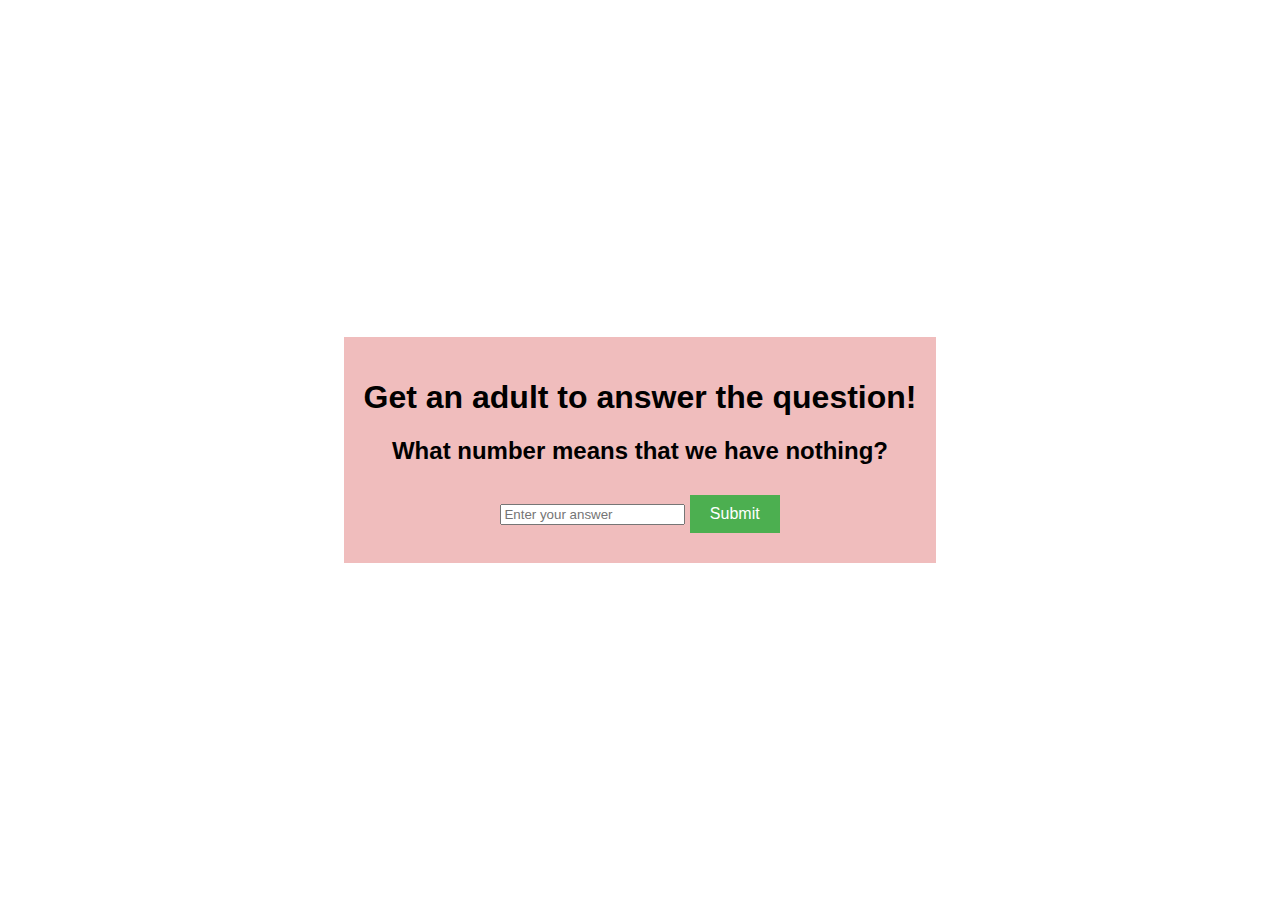
<file: index.html>
<!DOCTYPE html>
<html lang="en">
<head>
    <meta charset="UTF-8">
    <meta name="viewport" content="width=device-width, initial-scale=1.0"><!--makes sure that the website readjusts fro every window size, increasing the UX-->
    <title>Preschool Reading App</title>
    <link rel="stylesheet" href="styles.css"> <!-- Link to CSS file -->
</head>
<body>
    <!-- Age Authentication Popup -->
    <div id="agePopup" class="popup">
        <div class="popup-content">
            <h1>Get an adult to answer the question!</h1>
            <h2 id='question'></h2>
            <input type="number" id="answerInput" placeholder="Enter your answer" onkeydown="checkAnswer(event)">
            <button onclick="checkAnswer()">Submit</button>
        </div>
    </div>

    <!-- Main Content (Blurred by default until age verification) -->
    <div id="mainContent">
        <h1>Welcome to the Preschool Reading App</h1>
    <!--Parent container for caterpillar and expanded letter info-->   
    <div class="container" id="container">
    <!-- Letter Caterpillar -->
    <div id="caterpillar">
        <div class="shell" id="shellA" onclick="expandCaterpillar('A')" class="snake-item 1" ><!--'snake item' is needed for oprations involving css later-->
            <span>A</span>
        </div>
        <div class="shell" id="shellB" onclick="expandCaterpillar('B')" class="snake-item 2">
            <span>B</span>
        </div>
        <div class="shell" id="shellC" onclick="expandCaterpillar('C')" class="snake-item 3">
            <span>C</span>
        </div>
        <div class="shell" id="shellD" onclick="expandCaterpillar('D')" class="snake-item 4">
            <span>D</span>
        </div>
        <div class="shell" id="shellE" onclick="expandCaterpillar('E')" class="snake-item 5">
            <span>E</span>
        </div>
        <div class="shell" id="shellF" onclick="expandCaterpillar('F')" class="snake-item 6">
            <span>F</span>
        </div>
        <div class="shell" id="shellG" onclick="expandCaterpillar('G')" class="snake-item 7">
            <span>G</span>
        </div>
        <div class="shell" id="shellH" onclick="expandCaterpillar('H')" class="snake-item 8">
            <span>H</span>
        </div>
        <div class="shell" id="shellI" onclick="expandCaterpillar('I')" class="snake-item 9">
            <span>I</span>
        </div>
        <div class="shell" id="shellJ" onclick="expandCaterpillar('J')" class="snake-item 2">
            <span>J</span>
        </div>
        <div class="shell" id="shellK" onclick="expandCaterpillar('K')" class="snake-item 2">
            <span>K</span>
        </div>
        <div class="shell" id="shellL" onclick="expandCaterpillar('L')" class="snake-item 2">
            <span>L</span>
        </div>
        <div class="shell" id="shellM" onclick="expandCaterpillar('M')" class="snake-item 2">
            <span>M</span>
        </div>
        <div class="shell" id="shellN" onclick="expandCaterpillar('N')" class="snake-item 2">
            <span>N</span>
        </div>
        <div class="shell" id="shellO" onclick="expandCaterpillar('O')" class="snake-item 2">
            <span>O</span>
        </div>
        <div class="shell" id="shellP" onclick="expandCaterpillar('P')" class="snake-item 2">
            <span>P</span>
        </div>
        <div class="shell" id="shellQ" onclick="expandCaterpillar('Q')" class="snake-item 2">
            <span>Q</span>
        </div>
        <div class="shell" id="shellR" onclick="expandCaterpillar('R')" class="snake-item 2">
            <span>R</span>
        </div>
        <div class="shell" id="shellS" onclick="expandCaterpillar('S')" class="snake-item 2">
            <span>S</span>
        </div>
        <div class="shell" id="shellT" onclick="expandCaterpillar('T')" class="snake-item 2">
            <span>T</span>
        </div>
        <div class="shell" id="shellU" onclick="expandCaterpillar('U')" class="snake-item 2">
            <span>U</span>
        </div>
        <div class="shell" id="shellV" onclick="expandCaterpillar('V')" class="snake-item 2">
            <span>V</span>
        </div>
        <div class="shell" id="shellW" onclick="expandCaterpillar('W')" class="snake-item 2">
            <span>W</span>
        </div>
        <div class="shell" id="shellX" onclick="expandCaterpillar('X')" class="snake-item 2">
            <span>X</span>
        </div>
        <div class="shell" id="shellY" onclick="expandCaterpillar('Y')" class="snake-item 2">
            <span>Y</span>
        </div>
        <div class="shell" id="shellZ" onclick="expandCaterpillar('Z')" class="snake-item 2">
            <span>Z</span>
        </div>
    </div>
    </div>
    
    <!-- Expanded Letter Information -->
        <div id="letterInfo" class="info-panel">
            <h2 id="letterHeading"></h2>
            <p id="letterDescription"></p>
            <h6>Can you find this letter on your keyboard?</h6>
            <input type="text" id="keyboardInput">
            <button onclick="checkLetter()">Check</button>
            <p id="feedbackMessage"></p>
        </div>
        <!--this is just a copy of the one above but i cant get rid of it because it causes bugs-->
        <div id="letterInfo">
            <h2 id="letterHeading"></h2>
            <p id="letterDescription"></p>
            <p id="letterCompare" style="display: none;"></p> <!-- Added this line -->
            <input type="text" id="keyboardInput" placeholder="Can you find this letter on your keyboard?">
            <button onclick="checkLetter()">Check</button>
            <p id="feedbackMessage"></p>
        </div>        
    </div>
    <script src="script.js"></script><!--link to javascript file-->
</body>
</html>
</file>
<file: styles.css>
body {
    font-family: Arial, sans-serif;
}

.popup {
    display: none;
    position: fixed;
    top: 0;
    left: 0;
    width: 100%;
    height: 100%;
    z-index: 9999;
    display: flex; /* Ensure flex display for centering */
    justify-content: center;
    align-items: center;
}

.popup-content {
    background-color: #f0bdbd;
    padding: 20px;
    text-align: center; /* Center-align popup content */
}

.popup-content input[type="text"] {/*age authentication popup*/
    width: 80%; 
    margin-bottom: 10px;
}

.popup-content button {
    background-color: #4CAF50;
    color: white;
    border: none;
    padding: 10px 20px;
    text-align: center;
    text-decoration: none;
    display: inline-block;
    font-size: 16px;
    margin: 10px 0;
    cursor: pointer;
}

.popup.hide {
    display: none;
}

.blurry {
    filter: blur(5px); /*Apply blur effect to the main content*/
}

.popup.show {
    display: flex;
}

#mainContent {
    max-width: 800px;/*everything in the website after athentication*/
    margin: 0 auto;
    text-align: center;
    display: none; /* Initially hidden */
}

.container {
    display: flex; /*this is the div tag in the html file that houses all the expended letter information*/
    justify-content: space-between;
    align-items: flex-start; /* Align items at the top */
    max-width: 800px;
    margin: 0 auto;
}

#caterpillar {
    display: flex;
    flex-wrap: wrap;
    justify-content: space-around;
    align-content: flex-start;
    max-width: 600px; 
    margin: 0 auto; /* Center the caterpillar horizontally */
}

.expand-letter .shell {
    transform: translateX(-300px); /* Moves shells to the left */
}

#letterInfo.show-info {
    display: block;
}

#container.show-info #caterpillar {
    flex-basis: 70%;
}

#container.show-info #caterpillar .shell {
    width: 60px; 
    height: 60px;
}

#letterInfo.show-info ~ .caterpillar-container .shell {
    width: 60px; 
    height: 60px;
}

.expanded-container {
    width: 30%; 
    flex-direction: row; 
}

.show-info .info-panel {
    display: block;
}

#letterInfo {
    display: none;
    width: calc(70% - 20px); /* Calculate width for expanded letter information */
    margin-right: 20px; /* Add margin to create space between shells and expanded info */
}

.expanded-container {
    width: 30%; /* Width of the expanded information panel */
    flex-direction: row; /* Adjust flex direction for expanded view */
}

#caterpillar {
    display: flex;
    flex-wrap: wrap;
    justify-content: space-around;
    align-content: flex-start;
    max-width: 600px; 
    margin: 0 auto; /* Center the caterpillar horizontally */
}

#keyboardInput {
    display: block; /*the input in the letter checking part of the expanded catterpillar*/
    margin: 10px auto; 
    text-align: center;
}

button {
    margin-top: 10px; /* Adjust margin-top as needed */
}

.shell {
    width: 100px; /* Increased width */
    height: 100px; /* Increased height */
    background-color: yellow;
    margin: 5px;
    cursor: pointer;
    border-radius: 10%; /* Round shape */
    text-align: center;
    line-height: 60px; /* Center align text vertically */
    transition: transform 0.3s ease; /* Smooth transition for transform property */
}

.expanded-info {
    display: none;
    width: 30%; /* Adjust width as needed */
    margin-right: 20px; /* Add margin to create space between shells and expanded info */
}
</file>
